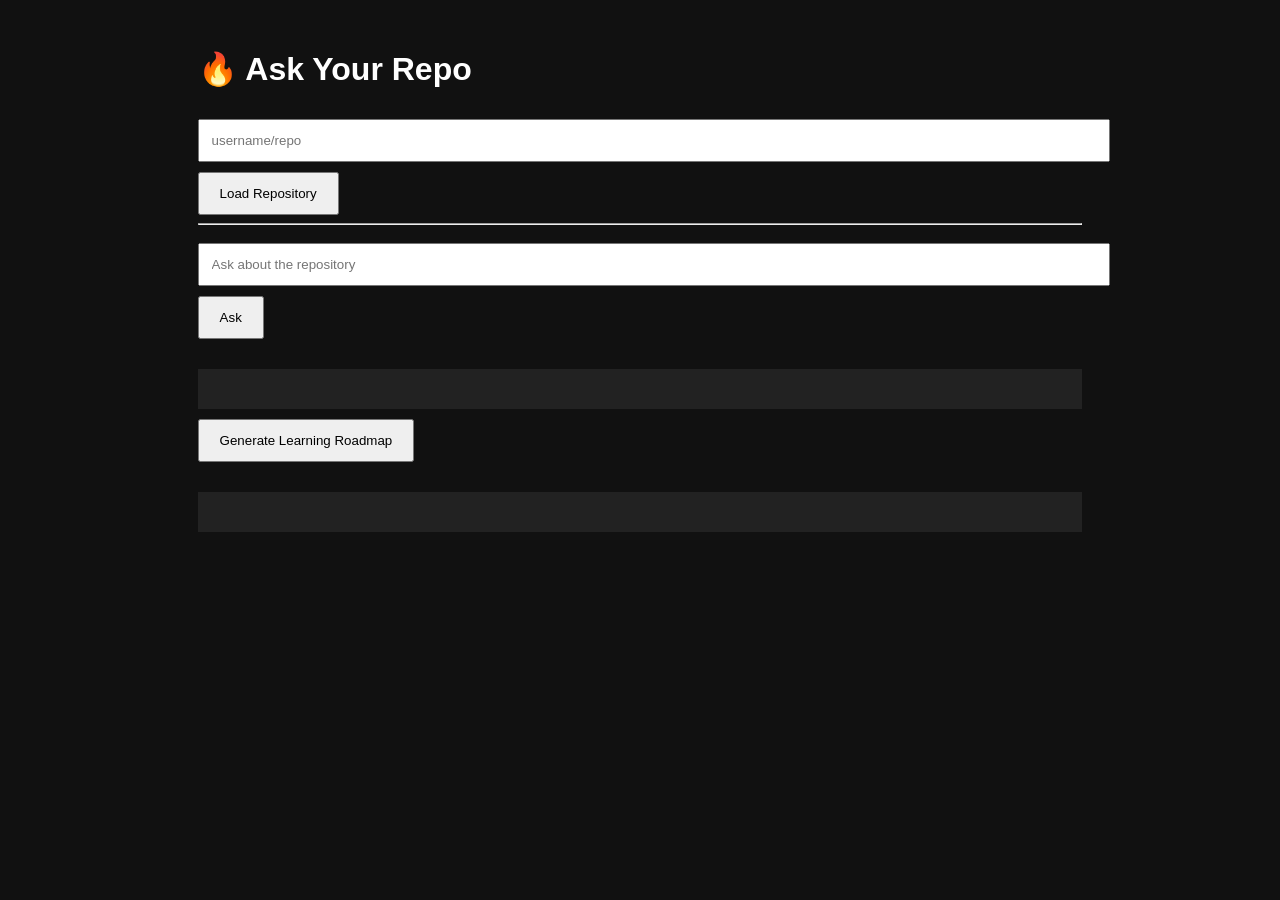
<file: frontend/index.html>
<!DOCTYPE html>
<html lang="en">

<head>
    <meta charset="UTF-8">
    <meta name="viewport" content="width=device-width, initial-scale=1.0">
    <title>Ask Your Repo</title>

    <link rel="stylesheet" href="style.css">
</head>

<body>

    <div class="container">

        <h1>🔥 Ask Your Repo</h1>

        <input
            type="text"
            id="repoInput"
            placeholder="username/repo"
        >

        <button onclick="loadRepo()">
            Load Repository
        </button>

        <hr>

        <input
            type="text"
            id="questionInput"
            placeholder="Ask about the repository"
        >

        <button onclick="askQuestion()">
            Ask
        </button>

        <div id="responseBox"></div>

        <button onclick="generateRoadmap()">
            Generate Learning Roadmap
        </button>

        <div id="roadmapBox"></div>
        

    </div>

    <script src="script.js"></script>

</body>

</html>
</file>
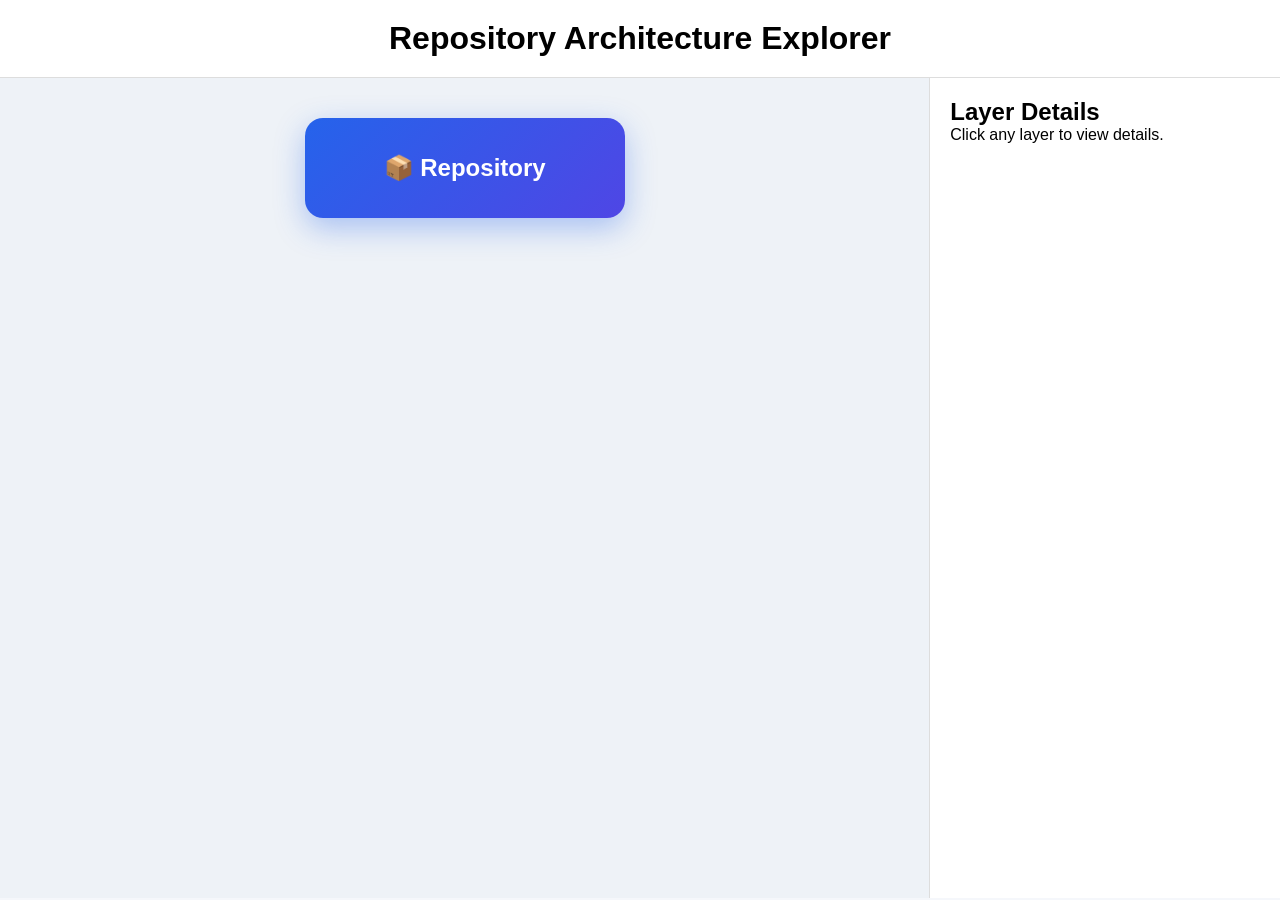
<file: frontend/architecture.html>
<!DOCTYPE html>
<html lang="en">
<head>
    <meta charset="UTF-8">
    <meta name="viewport" content="width=device-width, initial-scale=1.0">
    <title>Repository Architecture</title>

    <link rel="stylesheet" href="architecture.css">
</head>

<body>

    <header class="header">
        <h1>Repository Architecture Explorer</h1>
    </header>

    <main class="container">

        <section id="graph-area">

            <svg id="connection-svg"></svg>

            <div id="graph-canvas">

                <div id="repository-node" class="repo-node">
                    📦 Repository
                </div>

                <div id="layer-container"></div>

            </div>

        </section>

        <aside id="details-panel">

            <h2>Layer Details</h2>

            <div id="details-content">
                Click any layer to view details.
            </div>

        </aside>


        <svg id="connection-svg">

            <defs>

                <marker
                    id="arrowhead"
                    viewBox="0 0 10 10"
                    refX="9"
                    refY="5"
                    markerWidth="8"
                    markerHeight="8"
                    orient="auto-start-reverse"
                >
                    <path
                        d="M 0 0 L 10 5 L 0 10 z"
                        fill="#2563eb"
                    />
                </marker>

            </defs>

        </svg>

    </main>

    <script src="architecture.js"></script>

</body>
</html>
</file>
<file: frontend/style.css>
body {
    background: #111;
    color: white;
    font-family: Arial;
}

.container {
    width: 70%;
    margin: auto;
    margin-top: 50px;
}

input {
    width: 100%;
    padding: 12px;
    margin-top: 10px;
}

button {
    padding: 12px 20px;
    margin-top: 10px;
    cursor: pointer;
}

#responseBox {
    margin-top: 30px;
    background: #222;
    padding: 20px;
}

#roadmapBox {
    margin-top: 30px;
    background: #222;
    padding: 20px;
    white-space: pre-wrap;
}
</file>
<file: frontend/architecture.css>
* {
    margin: 0;
    padding: 0;
    box-sizing: border-box;
}

body {
    font-family: Arial, sans-serif;
    background: #f5f7fb;
}

.header {
    padding: 20px;
    text-align: center;
    background: white;
    border-bottom: 1px solid #ddd;
}

.container {
    display: flex;
    height: calc(100vh - 80px);
}


#details-panel {
    flex: 1;
    background: white;
    border-left: 1px solid #ddd;
    padding: 20px;
    overflow-y: auto;
}


#layer-container {
    position: relative;
    width: 100%;
    height: 100%;
    
}

.layer-card:hover {
    transform: translateY(-4px);
}

#graph-canvas {
    position: relative;
    width: 100%;
    height: 100%;
    min-height: 700px;
}

#graph-area {
    flex: 3;
    position: relative;
    background: #eef2f7;
    overflow: auto;
    min-height: 700px;
}

#connection-svg {
    position: absolute;
    inset: 0;
    width: 100%;
    height: 100%;
    pointer-events: none;
}

.repo-node{
    position:absolute;
    top:40px;
    left:50%;
    transform:translateX(-50%);

     width: 320px;
    height: 100px;

    font-size: 24px;
    font-weight:bold;

    display:flex;
    justify-content:center;
    align-items:center;

    
    font-weight:bold;

    color:white;
    background:linear-gradient(135deg,#2563eb,#4f46e5);

    border-radius:18px;

    box-shadow:0 10px 30px rgba(37,99,235,.35);
    z-index: 10;
}

.layer-card{

    position:absolute;

    width: 180px;
    height: 110px;

    border-radius:18px;

    background:white;

    display:flex;
    flex-direction:column;
    justify-content:center;
    align-items:center;

    cursor:pointer;

    transition:0.3s;

    box-shadow:
        0 8px 20px rgba(0,0,0,.12);
}

.layer-card:hover{

    transform:
        translateY(-8px)
        scale(1.03);

    box-shadow:
        0 15px 35px rgba(0,0,0,.2);
}

.layer-card:hover {
    translate: 0 -4px;
}

#connection-svg {
    position: absolute;
    inset: 0;
    width: 100%;
    height: 100%;
    overflow: visible;
    pointer-events: none;
    z-index: 1;
}

.repo-node,
.layer-card {
    z-index: 2;
}

.connection {
    stroke-dasharray: 10;
    animation: flow 1.5s linear infinite;
}

@keyframes flow {
    from {
        stroke-dashoffset: 20;
    }
    to {
        stroke-dashoffset: 0;
    }
}
</file>
